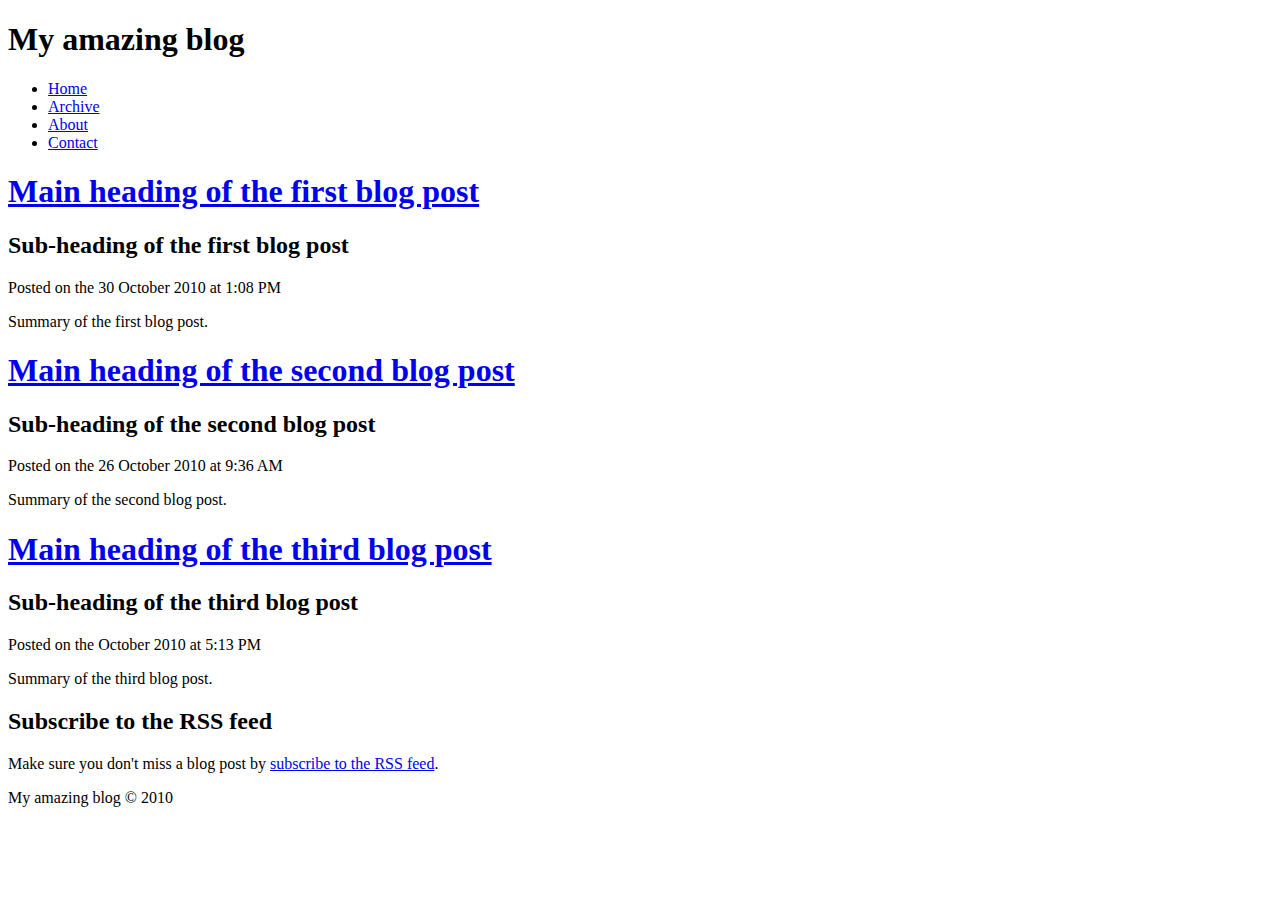
<file: chapter1/index.html>
<!DOCTYPE html>
<html>
<head>
    <title>A basic HTML5 blog homepage</title>
    <meta charset="UTF-8">
    <!-- CSS and JavaScript to go here -->
    <script type="text/javascript" src="../jquery-3.6.0.js"></script>
</head>
<body>
    <header>
        <!-- Website name and navigation -->
        <h1>My amazing blog</h1>
        <nav>
            <ul>
                <li><a href="/">Home</a></li>
                <li><a href="/archive">Archive</a></li>
                <li><a href="/about">About</a></li>
                <li><a href="/contact">Contact</a></li>
            </ul>
        </nav>
    </header>
    <section>
        <!-- Blog articles - repeat as many times as required -->
        <article>
            <header>
                <hgroup>
                    <h1><a href="/blog/first-post-link">Main heading of the first blog post</a></h1>
                    <h2>Sub-heading of the first blog post</h2>
                </hgroup>
                <p>Posted on the <time pubdate datetime="2010-10-30T13:08">30 October 2010 at 1:08 PM</time></p>
            </header>
            <p>Summary of the first blog post.</p>
        </article>

        <article>
            <header>
                <hgroup>
                    <h1><a href="/blog/second-post-link/">Main heading of the second blog post</a></h1>
                    <h2>Sub-heading of the second blog post</h2>
                </hgroup>
                <p>Posted on the <time pubdate datetime="2010-10-26T09:36">26 October 2010 at 9:36 AM</time></p>
            </header>
            <p>Summary of the second blog post.</p>
        </article>

        <article>
            <header>
                <hgroup>
                    <h1><a href="/blog/third-post-link">Main heading of the third blog post</a></h1>
                    <h2>Sub-heading of the third blog post</h2>
                </hgroup>
                <p>Posted on the <time pubdate datetime="2010-10-21T17:13">October 2010 at 5:13 PM</time></p>
            </header>
            <p>Summary of the third blog post.</p>
        </article>

        <!-- Blog sidebar -->
        <aside>
            <h2>Subscribe to the RSS feed</h2>
            <p>Make sure you don't miss a blog post by <a href="/rss">subscribe to the RSS feed</a>.</p>
        </aside>

    </section>

    <footer>
        <!-- Copyright and other stuff -->
        <p>My amazing blog &copy; 2010</p>
    </footer>

</body>
</html>
</file>
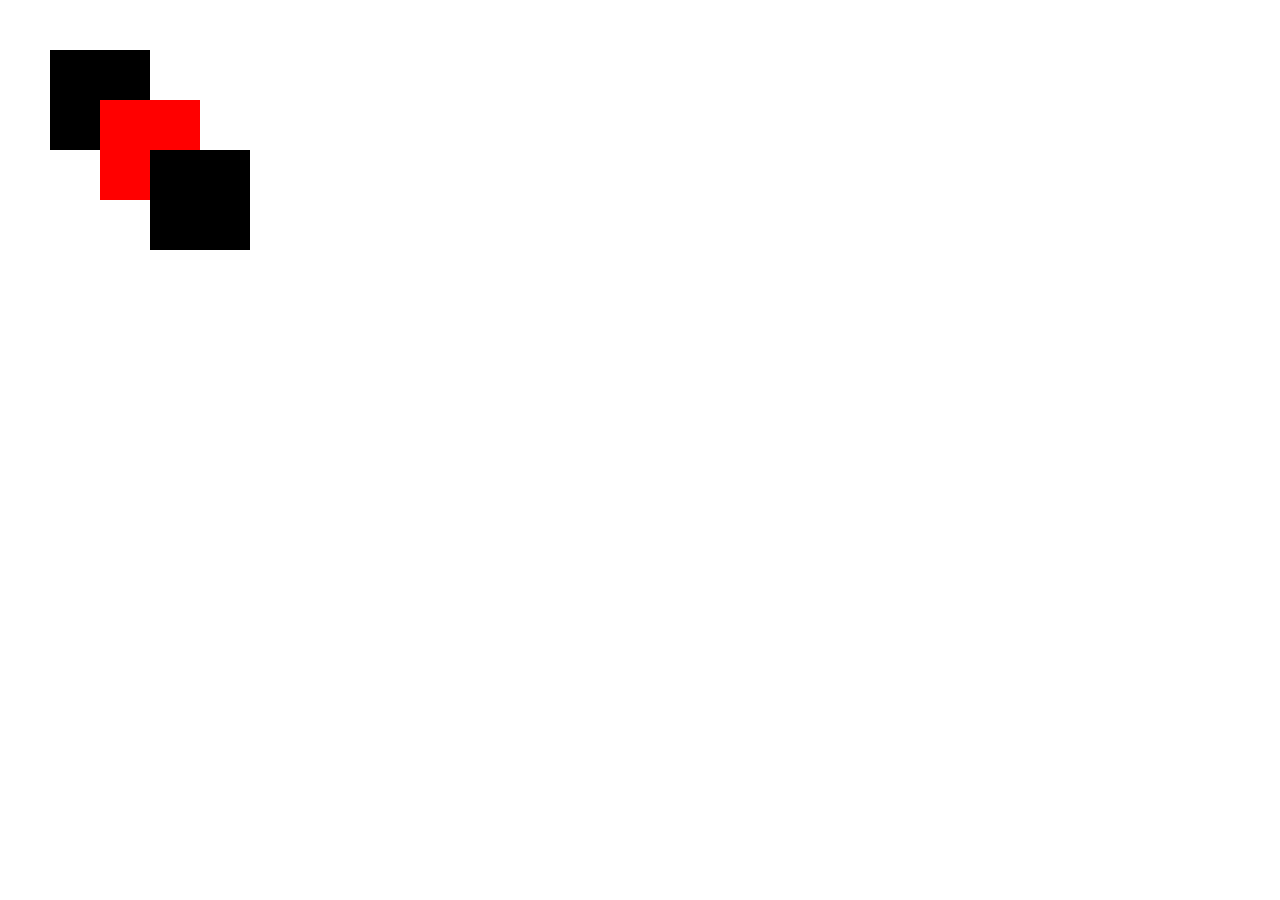
<file: chapter4/index.html>
<!DOCTYPE html>
<html lang="en">
<head>
    <meta charset="UTF-8">
    <title>Title</title>

    <link rel="stylesheet" type="text/css" href="canvas.css">

    <script type="text/javascript" src="../jquery-3.6.0.js"></script>
    <script type="text/javascript">
        $(document).ready(function() {
            var canvas = $("#myCanvas");
            var context = canvas.get(0).getContext("2d");

            //context.fillRect(150, 150, 100, 100);

            //context.translate(150, 150);

            //context.fillStyle = "rgb(255, 0, 0)";
            //context.fillRect(150, 150, 100, 100);

            //context.scale(2, 2);
            //context.fillRect(150, 150, 100, 100);

            //context.save();
            //context.translate(150, 150);
            //context.scale(2, 2);
            //context.fillRect(0, 0, 100, 100);

            //context.restore();
            //context.fillRect(0, 0, 100, 100);

            //context.translate(200, 200);
            //context.rotate(0.7854);
            //context.fillRect(-50, -50, 100, 100);

            //context.transform(2, 0, 0, 2, 150, 150);
            //context.fillRect(0, 0, 100, 100);

            //context.setTransform(1, 0, 0, 1, 0, 0);
            //var xScale = Math.cos(0.7854);
            //var yScew = -Math.sin(0.7854);
            //var xScew = Math.sin(0.7854);
            //var yScale = Math.cos(0.7854);
            //var xTrans = 200;
            //var yTrans = 200;

            //context.transform(xScale, yScew, xScew, yScale, xTrans, yTrans);
            //context.fillRect(-50, 50, 100, 100);

            //context.fillStyle = "rgb(63, 169, 245)";
            //context.fillRect(50, 50, 100, 100);

            //context.globalAlpha = 0.5;

            //context.fillStyle = "rgb(255, 123, 172)";
            //context.fillRect(100, 100, 100, 100);

            //context.fillStyle = "rgb(63, 169, 245)";
            //context.fillRect(50, 50, 100, 100);

            //context.globalCompositeOperation = "source-over";
            //context.globalCompositeOperation = "destination-over";

            //context.fillStyle = "rgb(255, 123, 172)";
            //context.fillRect(100, 100, 100, 100);

            //context.shadowBlur =  20;
            //context.shadowColor = "rgb(0, 0, 0)";
            //context.fillRect(50, 50, 100, 100);

            //context.shadowBlur = 5;
            //context.shadowOffsetX = 10;
            //context.shadowOffsetY = 10;
            //context.shadowColor = "rgba(100, 100, 100, 0.5)";
            //context.fillRect(200, 50, 100, 100);

            //context.shadowColor = "rgb(255, 0, 0)";
            //context.shadowBlur = 50;
            //context.shadowOffsetX = 0;
            //context.shadowOffsetY = 0;
            //context.beginPath();
            //context.arc(400, 100, 50, 0, Math.PI * 2, false);
            //context.closePath();
            //context.fill();

            //var gradient = context.createLinearGradient(0, 0, 0, canvas.height());
            //gradient.addColorStop(0, "rgb(0, 0, 0)");
            //gradient.addColorStop(1, "rgb(255, 255, 255)");

            //context.fillStyle = gradient;
            //context.fillRect(0, 0, canvas.width(), canvas.height());

            //var gradient = context.createRadialGradient(300, 300, 10, 100, 100, 50);
            //gradient.addColorStop(0, "rgb(0, 0, 0)");
            //gradient.addColorStop(1, "rgb(150, 150, 150)");

            //context.fillStyle = gradient;
            //context.fillRect(0, 0, canvas.width(), canvas.height());

            //var canvasCenterX = canvas.width()/2;
            //var canvasCenterY = canvas.height()/2;

            //var gradient = context.createRadialGradient(canvasCenterX, canvasCenterY, 0, canvasCenterX,canvasCenterY, 250);
            //gradient.addColorStop(0, "rgb(0, 0, 0)");
            //gradient.addColorStop(1, "rgb(150, 150, 150)");

            //context.fillStyle = gradient;
            //context.fillRect(0, 0, canvas.width(), canvas.height());

            //context.beginPath();
            //context.moveTo(100, 50);
            //context.lineTo(150, 150);
            //context.lineTo(50, 150);
            //context.closePath();
            //context.stroke();
            //context.fill();

            //context.lineWidth = 5;
            //context.beginPath();
            //context.moveTo(50, 250);
            //context.quadraticCurveTo(250, 100, 450, 250);
            //context.stroke();

            //context.lineWidth = 5;
            //context.beginPath();
            //context.moveTo(50, 250);
            //context.bezierCurveTo(150, 50, 350, 450, 450, 250);
            //context.stroke();

            context.save();
            context.fillRect(50, 50, 100, 100)

            context.fillStyle = "rgb(255, 0, 0)";
            context.fillRect(100, 100, 100, 100);

            context.restore();
            context.fillRect(150, 150, 100, 100);

            var dataURL = canvas.get(0).toDataURL();

            var img = $("<img></img");
            img.attr("src", dataURL);

            canvas.replaceWith(img);
        });
    </script>
</head>
<body>
<canvas id="myCanvas" width="500" height="500">

</canvas>
</body>
</html>
</file>
<file: chapter4/canvas.css>
* {
    margin: 0;
    padding: 0;
}

html, body {
    height: 100%;
    width: 100%;
}

canvas {
    display: block;
}
</file>
